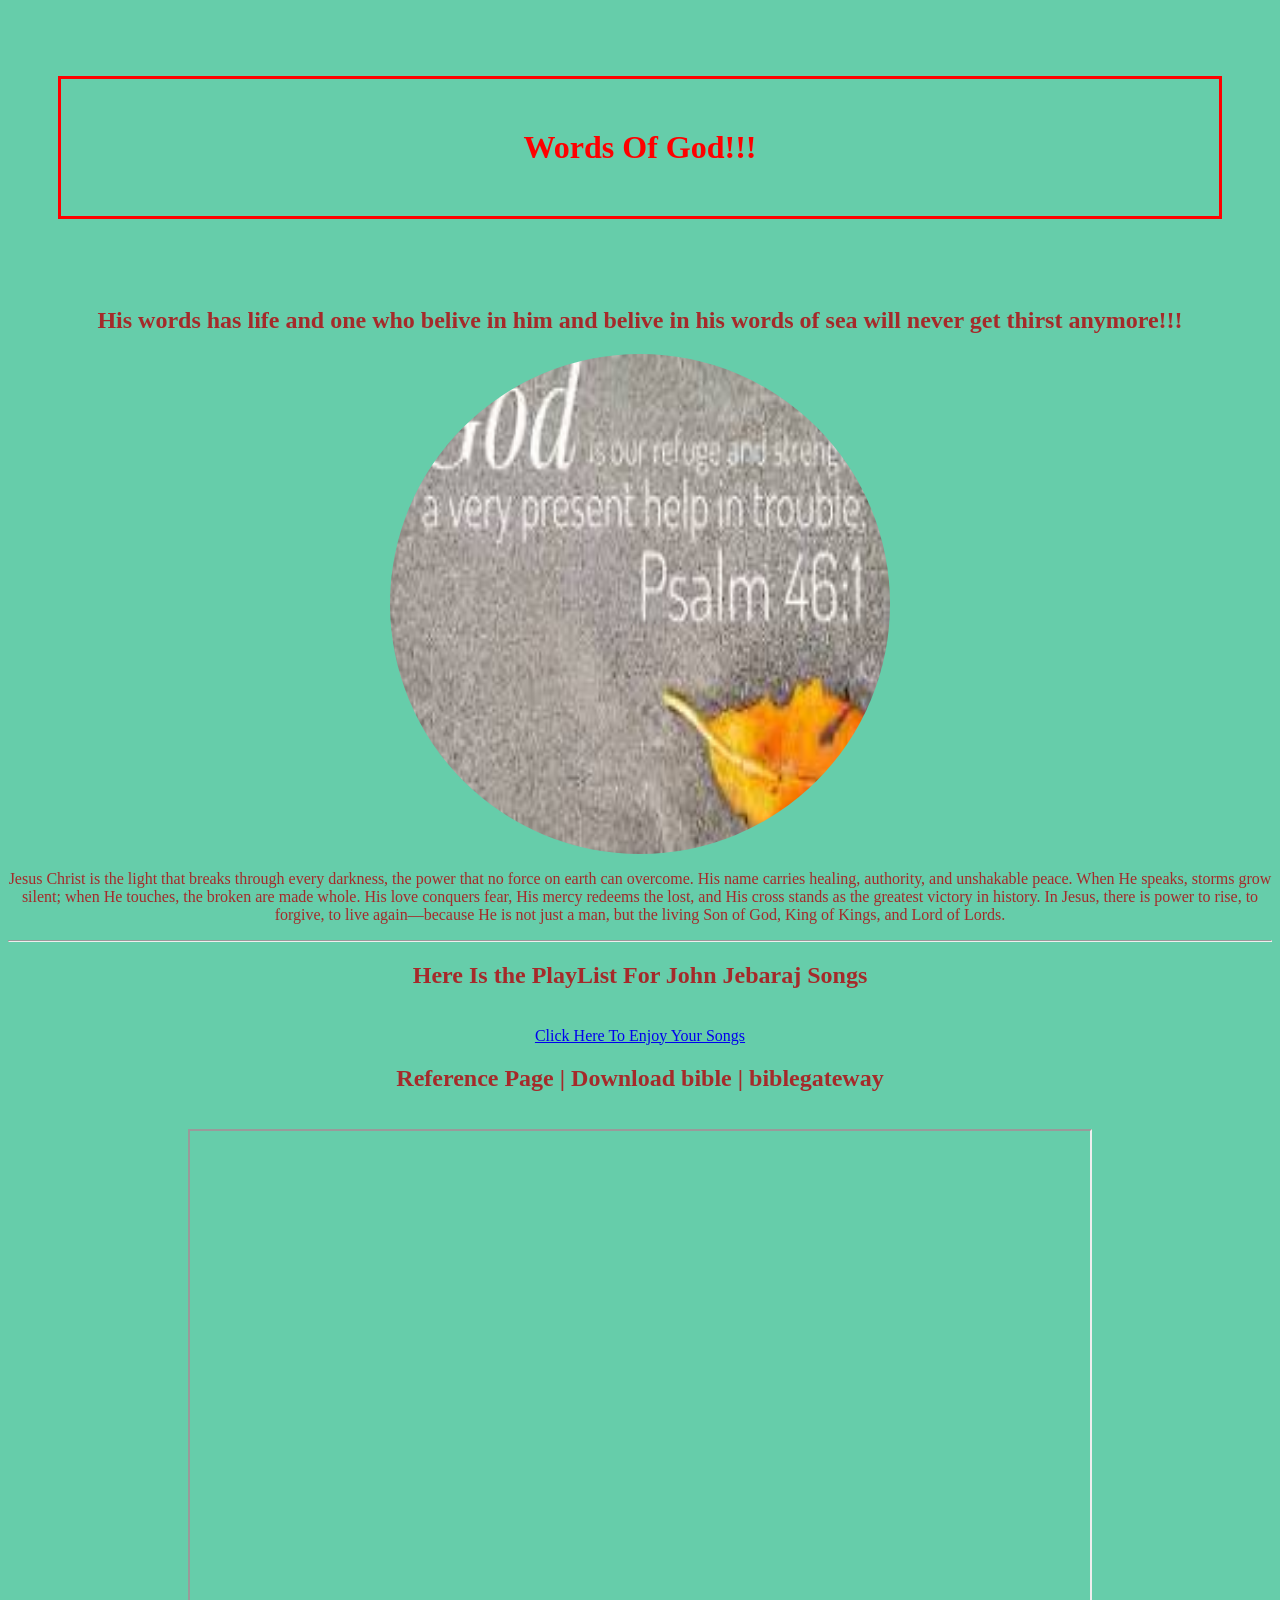
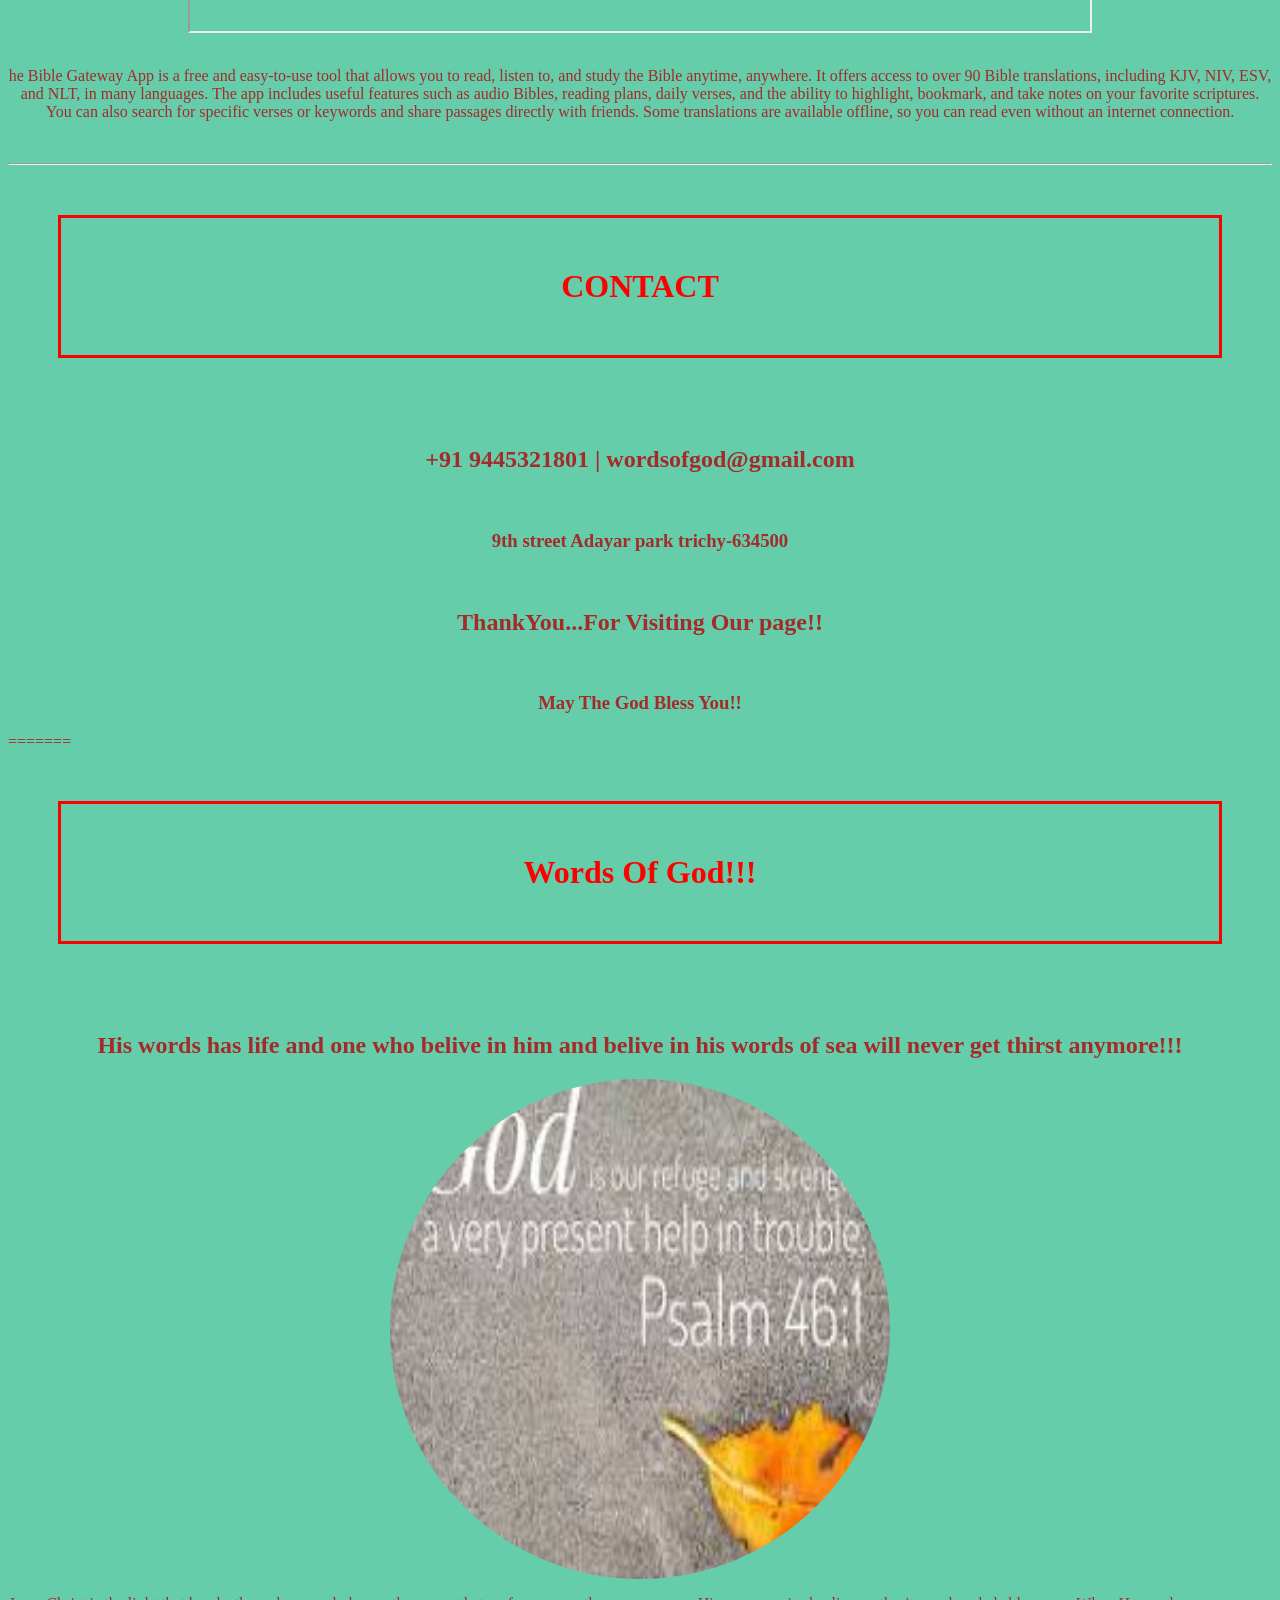
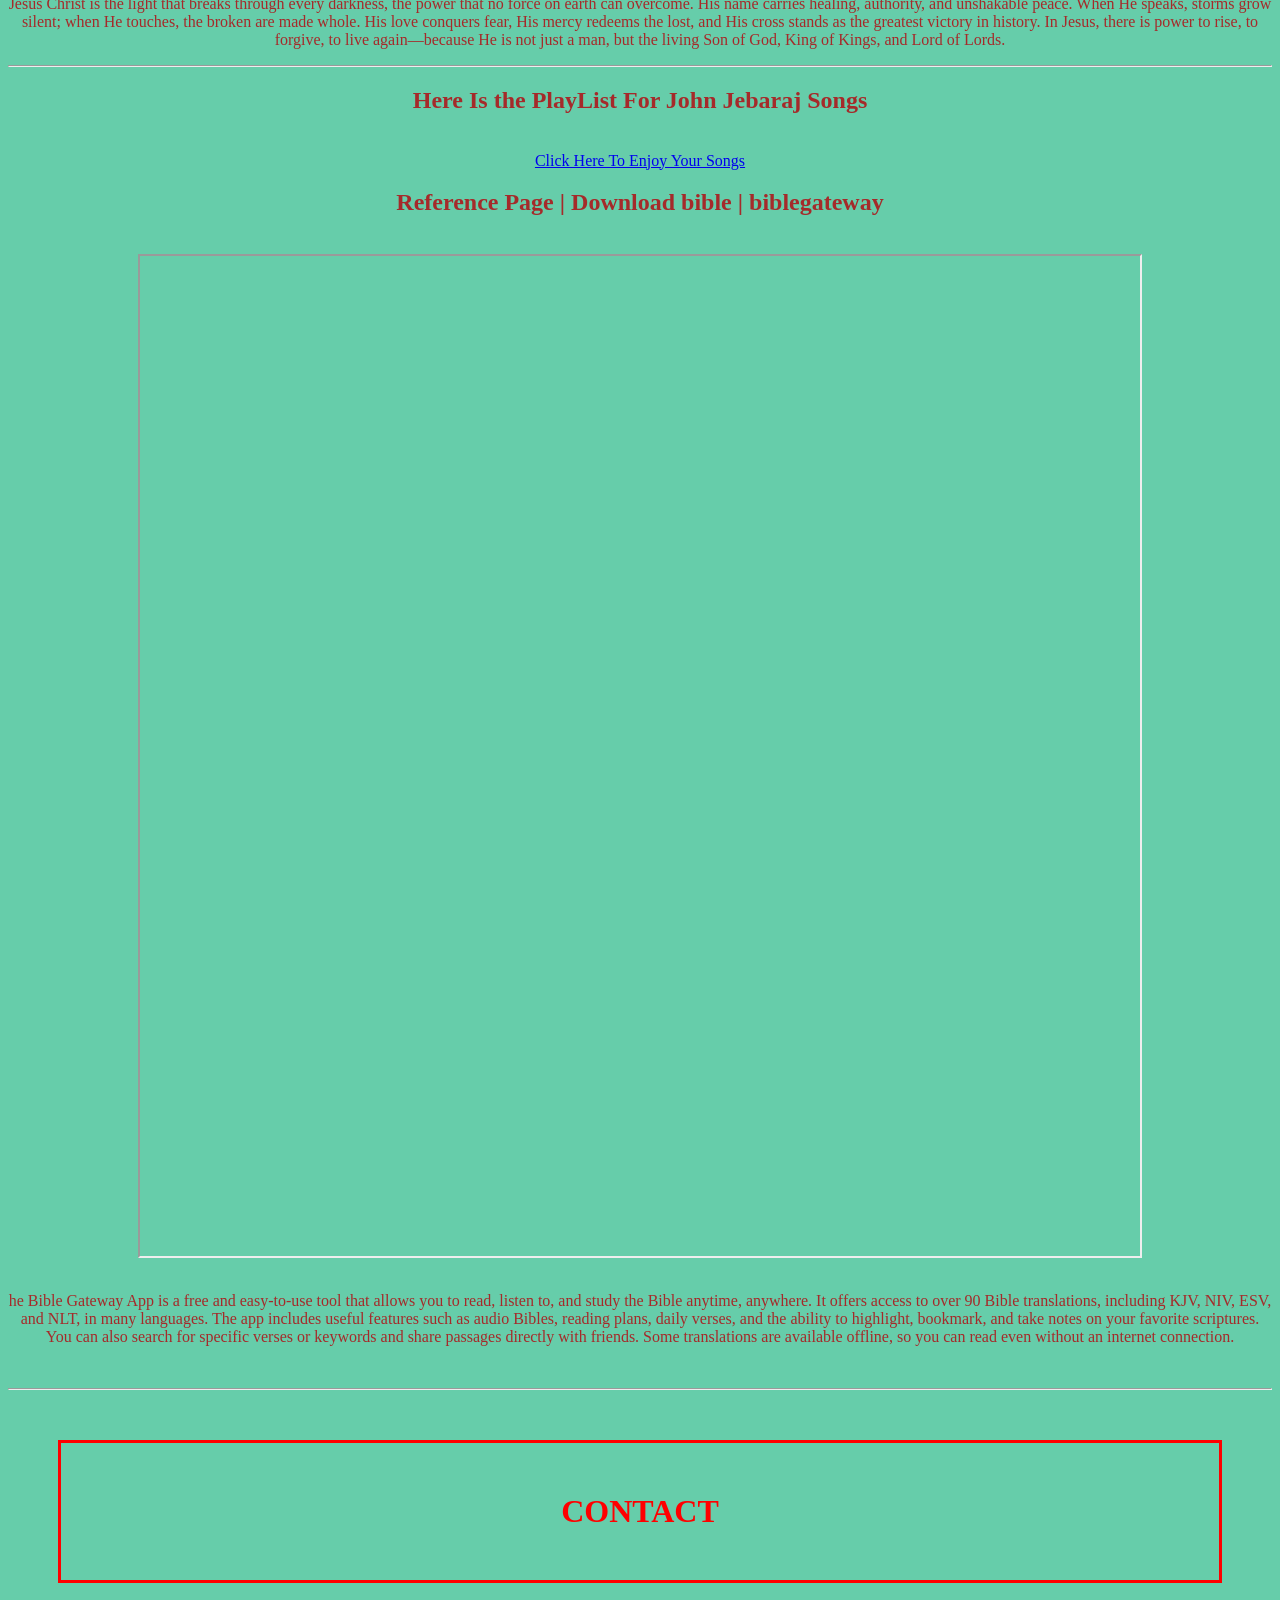
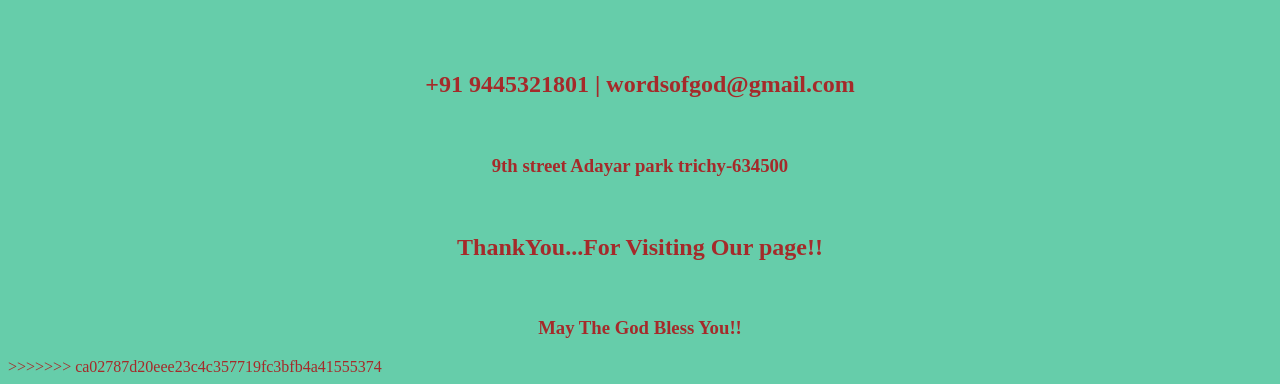
<file: jesus.html>
<html>
    <head>
        <title>Praise The Lord Jesus</title>
        <link rel="stylesheet" href="style.css">
    </head>
    <body bgcolor="black" text=white>
        <br>
        <center>
        <h1>Words Of God!!! </h1><br>
        <h2>His words has life and one who belive in him and belive in his words of sea will never get thirst anymore!!!</h2>
        <img src="download (1).jpeg" width="500" height="300"><br>
        <p>Jesus Christ is the light that breaks through every darkness, the power that no force on earth can overcome. His name carries healing, authority, and unshakable peace. When He speaks, storms grow silent; when He touches, the broken are made whole. His love conquers fear, His mercy redeems the lost, and His cross stands as the greatest victory in history. In Jesus, there is power to rise, to forgive, to live again—because He is not just a man, but the living Son of God, King of Kings, and Lord of Lords.</p>
        <hr>
        <h2> Here Is the PlayList For John Jebaraj Songs</h2><br>
        <a href="https://www.jiosaavn.com/artist/pastor-john-jebaraj-songs/QSEZvb-ymKg_">Click Here To Enjoy Your Songs</a><br>
        <h2>Reference Page | Download bible | biblegateway</h2><br>
        <iframe src="https://www.biblegateway.com/passage/?search=John+3%3A16&version=KJV" 
        width="900" height="500"></iframe><br><br>
        <p>he Bible Gateway App is a free and easy-to-use tool that allows you to read, listen to, and study the Bible anytime, anywhere. It offers access to over 90 Bible translations, including KJV, NIV, ESV, and NLT, in many languages. The app includes useful features such as audio Bibles, reading plans, daily verses, and the ability to highlight, bookmark, and take notes on your favorite scriptures. You can also search for specific verses or keywords and share passages directly with friends. Some translations are available offline, so you can read even without an internet connection.</p><br>
        <hr>
        <h1>CONTACT</h1><br>
        <h2>+91 9445321801 | wordsofgod@gmail.com</h2><br>
        <h3>9th street Adayar park trichy-634500</h3><br>
        <h2>ThankYou...For Visiting Our page!!</h2><br>
        <h3>May The God Bless You!!</h3>
    </center>
    </body>
=======
<html>
    <head>
        <title>Praise The Lord Jesus</title>
        <link rel="stylesheet" href="style.css">
    </head>
    <body bgcolor="black" text=white>
        <br>
        <center>
        <h1>Words Of God!!! </h1><br>
        <h2>His words has life and one who belive in him and belive in his words of sea will never get thirst anymore!!!</h2>
        <img src="download (1).jpeg" width="1000" height="1000"><br>
        <p>Jesus Christ is the light that breaks through every darkness, the power that no force on earth can overcome. His name carries healing, authority, and unshakable peace. When He speaks, storms grow silent; when He touches, the broken are made whole. His love conquers fear, His mercy redeems the lost, and His cross stands as the greatest victory in history. In Jesus, there is power to rise, to forgive, to live again—because He is not just a man, but the living Son of God, King of Kings, and Lord of Lords.</p>
        <hr>
        <h2> Here Is the PlayList For John Jebaraj Songs</h2><br>
        <a href="https://www.jiosaavn.com/artist/pastor-john-jebaraj-songs/QSEZvb-ymKg_">Click Here To Enjoy Your Songs</a><br>
        <h2>Reference Page | Download bible | biblegateway</h2><br>
        <iframe src="https://www.biblegateway.com/passage/?search=John+3%3A16&version=KJV" 
        width="1000" height="1000"></iframe><br><br>
        <p>he Bible Gateway App is a free and easy-to-use tool that allows you to read, listen to, and study the Bible anytime, anywhere. It offers access to over 90 Bible translations, including KJV, NIV, ESV, and NLT, in many languages. The app includes useful features such as audio Bibles, reading plans, daily verses, and the ability to highlight, bookmark, and take notes on your favorite scriptures. You can also search for specific verses or keywords and share passages directly with friends. Some translations are available offline, so you can read even without an internet connection.</p><br>
        <hr>
        <h1>CONTACT</h1><br>
        <h2>+91 9445321801 | wordsofgod@gmail.com</h2><br>
        <h3>9th street Adayar park trichy-634500</h3><br>
        <h2>ThankYou...For Visiting Our page!!</h2><br>
        <h3>May The God Bless You!!</h3>
    </center>
    </body>
>>>>>>> ca02787d20eee23c4c357719fc3bfb4a41555374
</html>
</file>
<file: style.css>
body{
    color:brown;
    background-color: mediumaquamarine;
    
}
.phara{
    font-size:xx-large;
    font-family: 'Times New Roman', Times, serif;
    font-style:italic;
    text-align: center;
}
h1{
    color: red;
    border: 3px solid red ;
    padding: 50px;
    margin:50px;
}

img{
    height: auto;
    width: 100%;
    border-radius: 600px;
    
}
@media(min-width:1024px){
    img{
        height:500px;
        width:500px;
    }
}
video{
    height:500px;
    width:500px;
    object-fit: cover;
}
@media(max-width:600px){
    video{
           height: auto;
            width: 100%;
            object-fit: cover;
    }
}
ol{
    list-style-type:upper-alpha;
    
}
ul{
    list-style-type: none;
}
button{
    background-color: blue;
    text-shadow: 0cqmax;
    padding: 20px;
    margin:100px;
}
button:hover{
    background-color: black;
}
/* .phara{
    text-align: center;
} */
nav{
    display:flex;
    flex-direction: column;
    gap:20px;
}
@media(min-width:1024px){
    nav{
        display:flex;
        flex-direction: row;
        gap:50px;
    }
}

#p2{
    font-style:normal;
    text-align: center;
    font-size:x-large ;
}
.group{
    font-size:x-large;
}
.grid{
    display:grid;
    grid-template-columns: auto;
}
@media(min-width:1024px){
    .grid{
        display: grid;
        grid-template-columns: 13% 13% 13%;
    }
}
</file>
